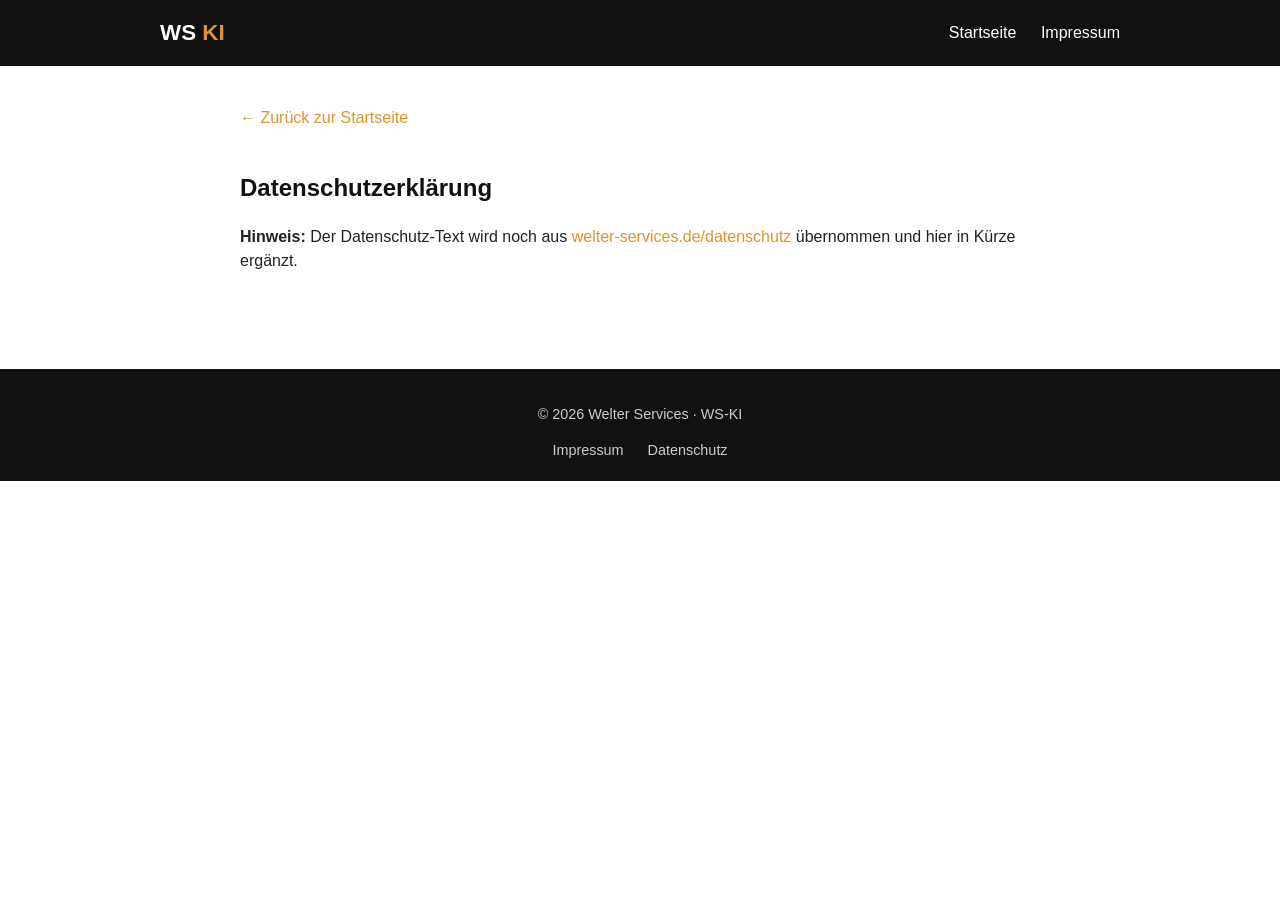
<file: datenschutz.html>
<!DOCTYPE html>
<html lang="de">
<head>
<meta charset="UTF-8">
<meta name="viewport" content="width=device-width, initial-scale=1.0">
<title>Datenschutz | WS-KI</title>
<link rel="stylesheet" href="style.css">
</head>
<body>

<header class="site-header">
  <div class="wrap">
    <div class="brand">WS <span>KI</span></div>
    <nav>
      <a href="index.html">Startseite</a>
      <a href="impressum.html">Impressum</a>
    </nav>
  </div>
</header>

<section class="legal wrap">
  <a class="back" href="index.html">&larr; Zurück zur Startseite</a>
  <h1>Datenschutzerklärung</h1>
  <p><strong>Hinweis:</strong> Der Datenschutz-Text wird noch aus
  <a href="https://www.welter-services.de/datenschutz/">welter-services.de/datenschutz</a>
  übernommen und hier in Kürze ergänzt.</p>
</section>

<footer class="site-footer">
  <div class="wrap">
    <p>&copy; 2026 Welter Services · WS-KI</p>
    <nav>
      <a href="impressum.html">Impressum</a>
      <a href="datenschutz.html">Datenschutz</a>
    </nav>
  </div>
</footer>

</body>
</html>
</file>
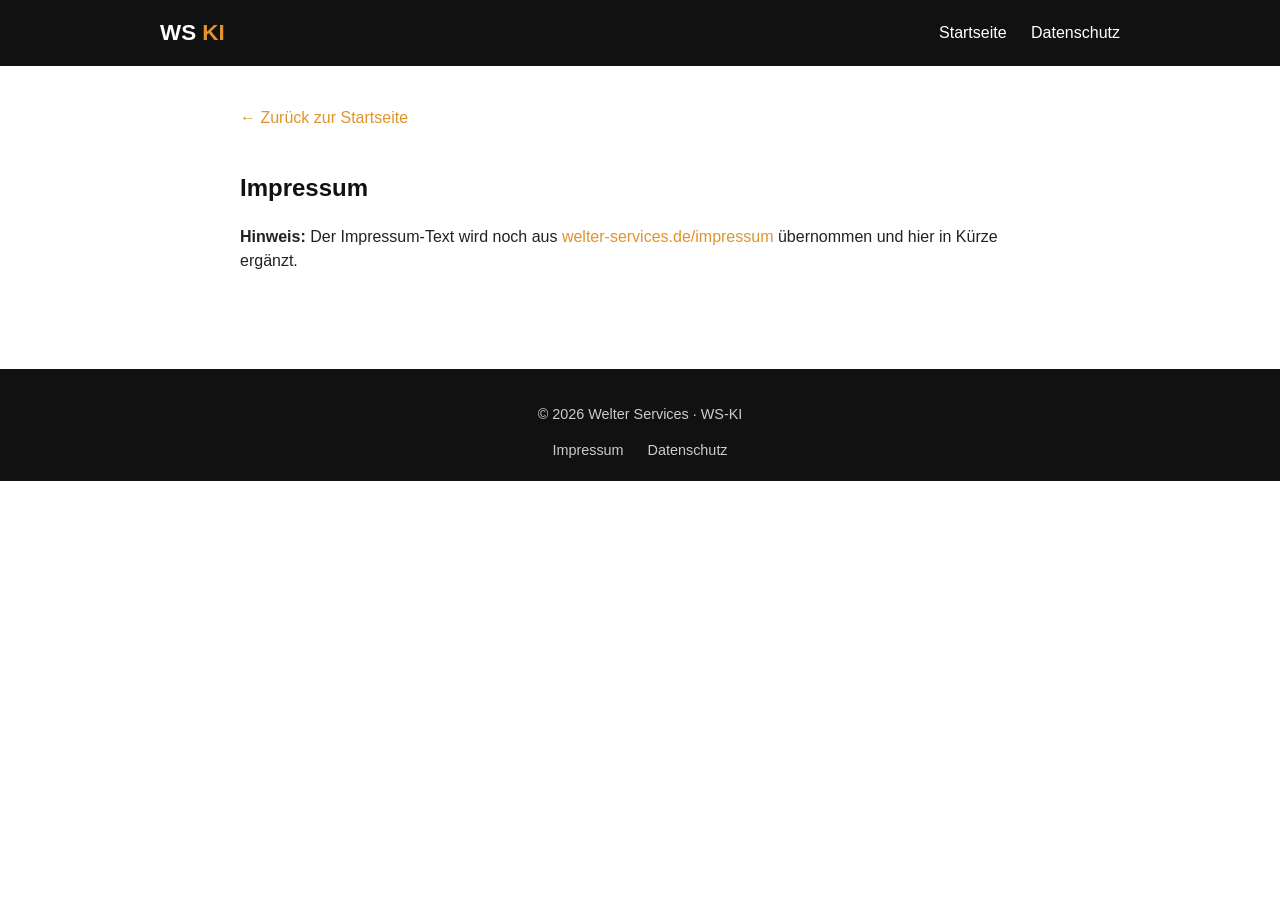
<file: impressum.html>
<!DOCTYPE html>
<html lang="de">
<head>
<meta charset="UTF-8">
<meta name="viewport" content="width=device-width, initial-scale=1.0">
<title>Impressum | WS-KI</title>
<link rel="stylesheet" href="style.css">
</head>
<body>

<header class="site-header">
  <div class="wrap">
    <div class="brand">WS <span>KI</span></div>
    <nav>
      <a href="index.html">Startseite</a>
      <a href="datenschutz.html">Datenschutz</a>
    </nav>
  </div>
</header>

<section class="legal wrap">
  <a class="back" href="index.html">&larr; Zurück zur Startseite</a>
  <h1>Impressum</h1>
  <p><strong>Hinweis:</strong> Der Impressum-Text wird noch aus
  <a href="https://www.welter-services.de/impressum/">welter-services.de/impressum</a>
  übernommen und hier in Kürze ergänzt.</p>
</section>

<footer class="site-footer">
  <div class="wrap">
    <p>&copy; 2026 Welter Services · WS-KI</p>
    <nav>
      <a href="impressum.html">Impressum</a>
      <a href="datenschutz.html">Datenschutz</a>
    </nav>
  </div>
</footer>

</body>
</html>
</file>
<file: style.css>
:root {
  --orange: #e0932b;
  --dark: #111111;
  --text: #222222;
  --muted: #666666;
  --bg: #ffffff;
  --bg-alt: #f5f5f3;
}

* { box-sizing: border-box; }

body {
  margin: 0;
  font-family: -apple-system, BlinkMacSystemFont, "Segoe UI", Arial, sans-serif;
  color: var(--text);
  background: var(--bg);
  line-height: 1.5;
}

.wrap {
  max-width: 1000px;
  margin: 0 auto;
  padding: 0 20px;
}

a { color: var(--orange); text-decoration: none; }
a:hover { text-decoration: underline; }

.site-header {
  background: var(--dark);
  color: #fff;
  padding: 16px 0;
}
.site-header .wrap {
  display: flex;
  justify-content: space-between;
  align-items: center;
  flex-wrap: wrap;
  gap: 10px;
}
.brand {
  font-weight: bold;
  font-size: 1.4rem;
  color: #fff;
}
.brand span { color: var(--orange); }
.site-header nav a {
  color: #fff;
  margin-left: 20px;
}
.site-header nav a:first-child { margin-left: 0; }

.header-image {
  padding-top: 16px;
}
.header-image img {
  width: 100%;
  height: auto;
  border-radius: 6px;
  display: block;
}

.hero {
  background: var(--dark);
  color: #fff;
  padding: 60px 0;
  text-align: center;
}
.hero h1 {
  color: var(--orange);
  font-size: 2.8rem;
  margin: 0 0 10px;
}
.hero .sub {
  font-size: 1.1rem;
  color: #ddd;
  margin: 0 0 20px;
}
.hero .lead {
  max-width: 600px;
  margin: 0 auto 30px;
  color: #ccc;
}
.cta {
  display: inline-block;
  background: var(--orange);
  color: #111;
  font-weight: bold;
  padding: 12px 28px;
  border-radius: 4px;
}
.cta:hover { text-decoration: none; opacity: 0.9; }

.angebot {
  padding: 60px 0;
  background: var(--bg-alt);
}
.angebot h2 {
  text-align: center;
  margin-bottom: 30px;
}
.cards {
  display: grid;
  grid-template-columns: repeat(1, 1fr);
  gap: 20px;
}
@media (min-width: 600px) {
  .cards {
    grid-template-columns: repeat(3, 1fr);
  }
}
@media (min-width: 900px) {
  .cards {
    grid-template-columns: repeat(5, 1fr);
  }
}
.card {
  background: #fff;
  border-top: 3px solid var(--orange);
  padding: 20px;
  border-radius: 4px;
}
.card h3 {
  margin-top: 0;
}
.card p {
  color: var(--muted);
  font-size: 0.95rem;
}

.gallery {
  padding: 60px 0;
}
.gallery .wrap {
  display: grid;
  grid-template-columns: repeat(auto-fit, minmax(280px, 1fr));
  gap: 20px;
}
.gallery-item img {
  width: 100%;
  height: auto;
  border-radius: 6px;
  display: block;
}

.notice {
  background: var(--bg-alt);
  text-align: center;
  padding: 20px 0;
  color: var(--muted);
  font-style: italic;
}

.site-footer {
  background: var(--dark);
  color: #ccc;
  padding: 20px 0;
  text-align: center;
  font-size: 0.9rem;
}
.site-footer nav a {
  margin: 0 10px;
  color: #ccc;
}

.legal {
  padding: 40px 0 80px;
  max-width: 800px;
}
.legal h1 {
  color: var(--dark);
}
.legal .back {
  display: inline-block;
  margin-bottom: 20px;
}
</file>
